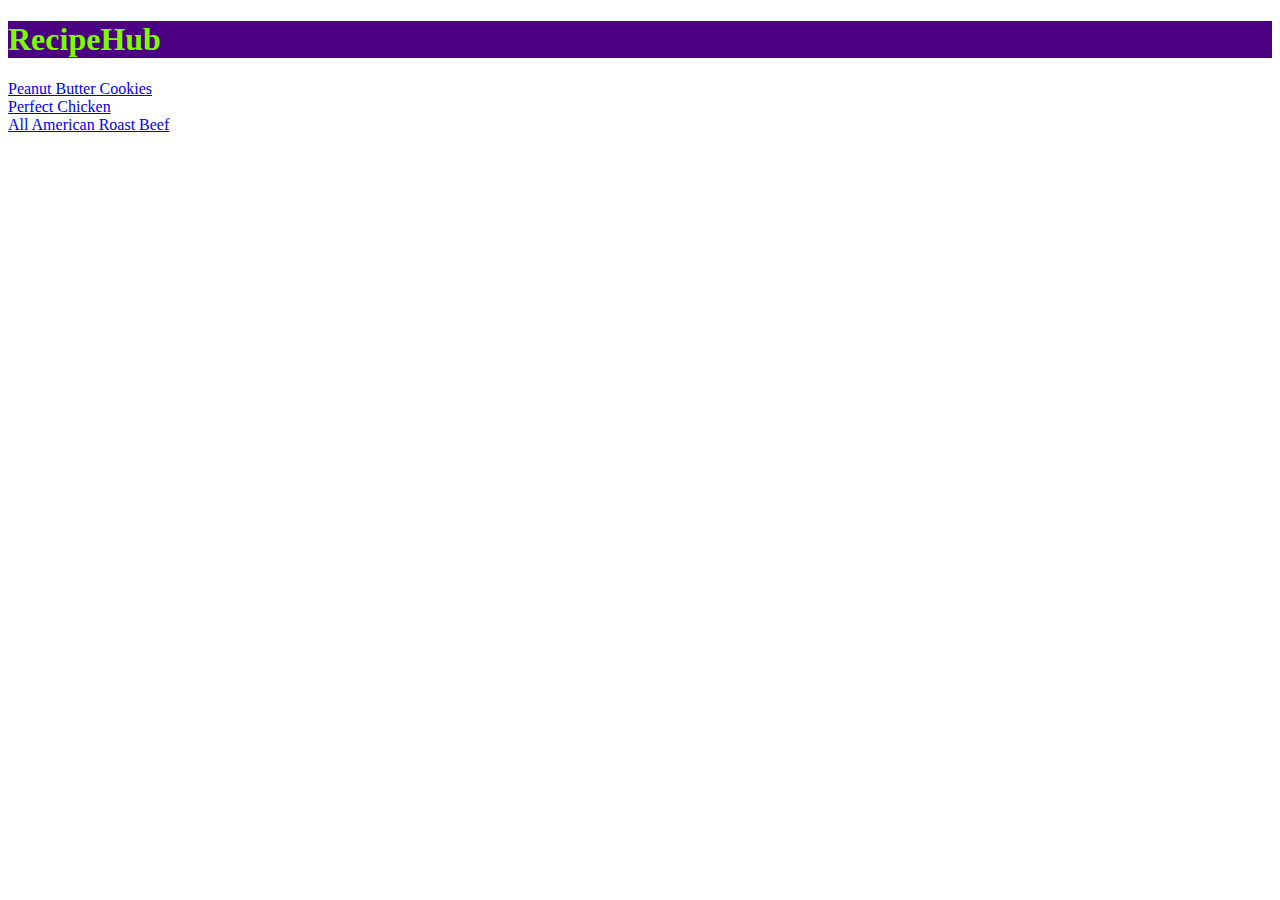
<file: index.html>
<!DOCTYPE html>
<html lang="en">
<head>
	<meta charset="UTF-8">
	<meta http-equiv="X-UA-Compatible" content="IE=edge">
	<meta name="viewport" content="width=device-width, initial-scale=1.0">
	<title>Recipe Hub</title>
	<link rel="stylesheet" href="style.css">
</head>
<body>
	<h1><span>RecipeHub</span></h1>
	<ul class="nobullet">
		<li><a href="../odin-recipes/recipes/pb-cookies.html">Peanut Butter Cookies</a></li>
		<li><a href="../odin-recipes/recipes/perfect-chicken.html">Perfect Chicken</a></li>
		<li><a href="../odin-recipes/recipes/all-american-roast-beef.html">All American Roast Beef</a></li>
	</ul>
</body>
</html>
</file>
<file: style.css>
h1 {
    color: lawngreen;
    background-color: indigo; 
}
img {
    width: 600px;
    height: auto;
}
h2 {
    color: lawngreen;
    background-color: indigo;
}
span {
    background-color: indigo;
}
.nobullet{
    list-style-type: none;
    margin: 0;
    padding: 0;
}
</file>
